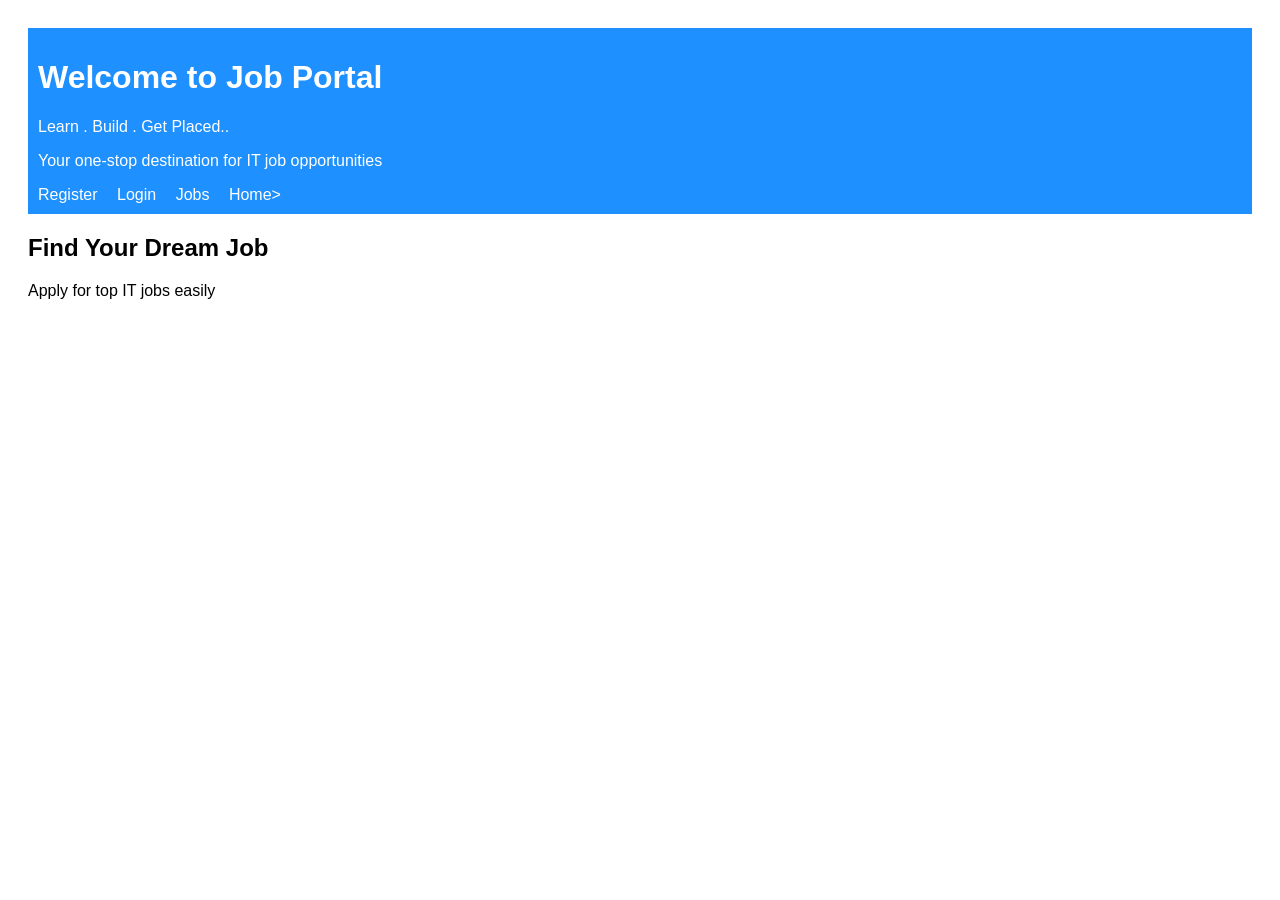
<file: index.html>
<!doctype html>
<html>
  <head>
    <title>Job Portal</title>
    <link rel="stylesheet" href="css/style.css" />
  </head>

  <body>
    <header>
      <h1>Welcome to Job Portal</h1>
      <p> Learn . Build . Get Placed..</p>
      <p> Your one-stop destination for IT job opportunities</p>
      <nav>
        <a href="register.html">Register</a>
        <a href="login.html">Login</a>
        <a href="jobs.html">Jobs</a>
        <a href="index.html">Home></a>
      </nav>
    </header>

    <section>
      <h2>Find Your Dream Job</h2>
      <p>Apply for top IT jobs easily</p>
    </section>

    <script src="js/script.js"></script>
  </body>
</html>
</file>
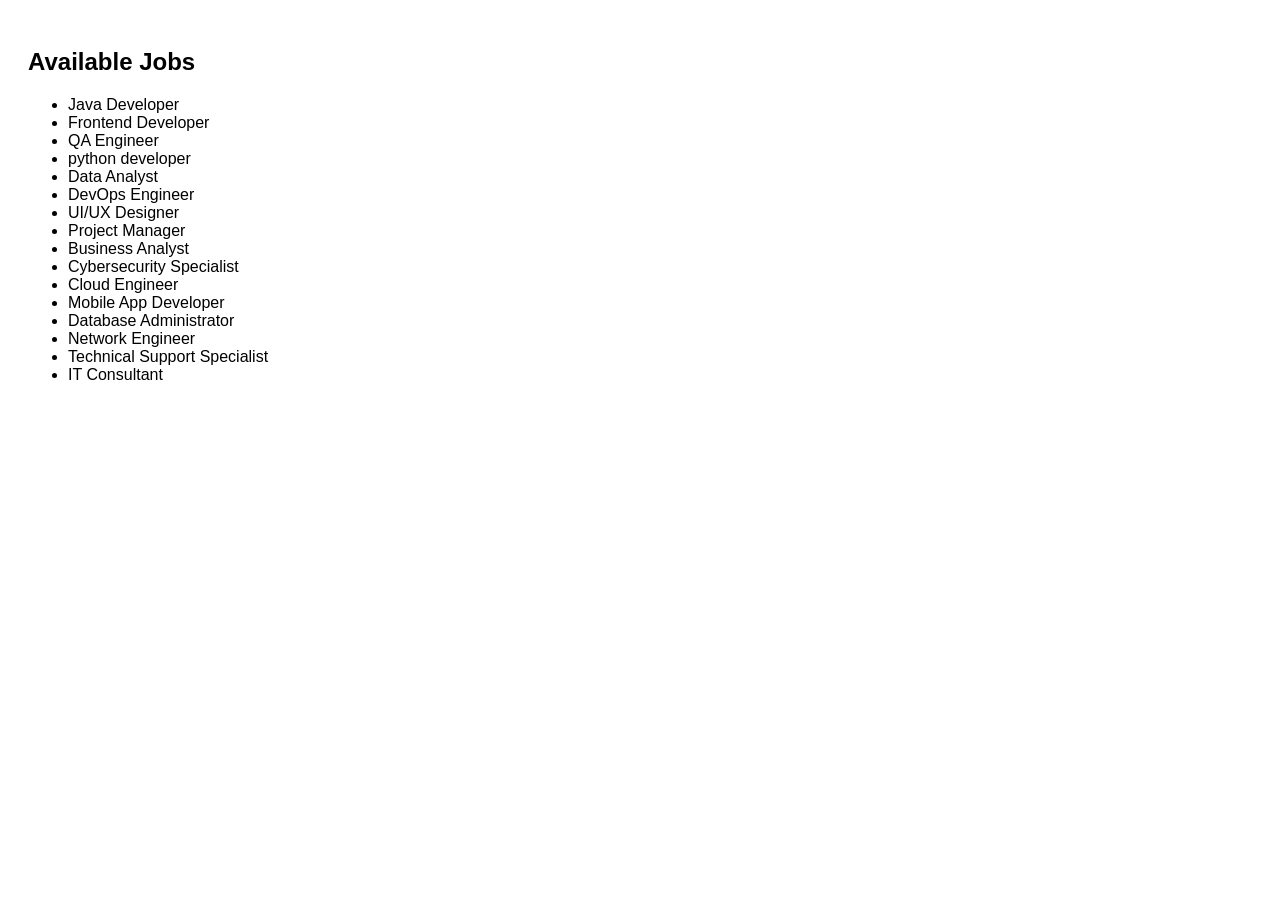
<file: jobs.html>
<!doctype html>
<html>
  <head>
    <title>Jobs</title>
    <link rel="stylesheet" href="css/style.css" />
  </head>
  <body>
    <h2>Available Jobs</h2>

    <ul>
      <li>Java Developer</li>
      <li>Frontend Developer</li>
      <li>QA Engineer</li>
      <li>python developer</li>
      <li>Data Analyst </li>
      <li>DevOps Engineer</li>
      <li>UI/UX Designer</li>
      <li>Project Manager</li>
      <li>Business Analyst</li>
      <li>Cybersecurity Specialist</li>
      <li>Cloud Engineer</li>
      <li>Mobile App Developer</li>
      <li>Database Administrator</li>
      <li>Network Engineer</li>
      <li>Technical Support Specialist</li>
      <li>IT Consultant</li>  
    </ul>
  </body>
</html>
</file>
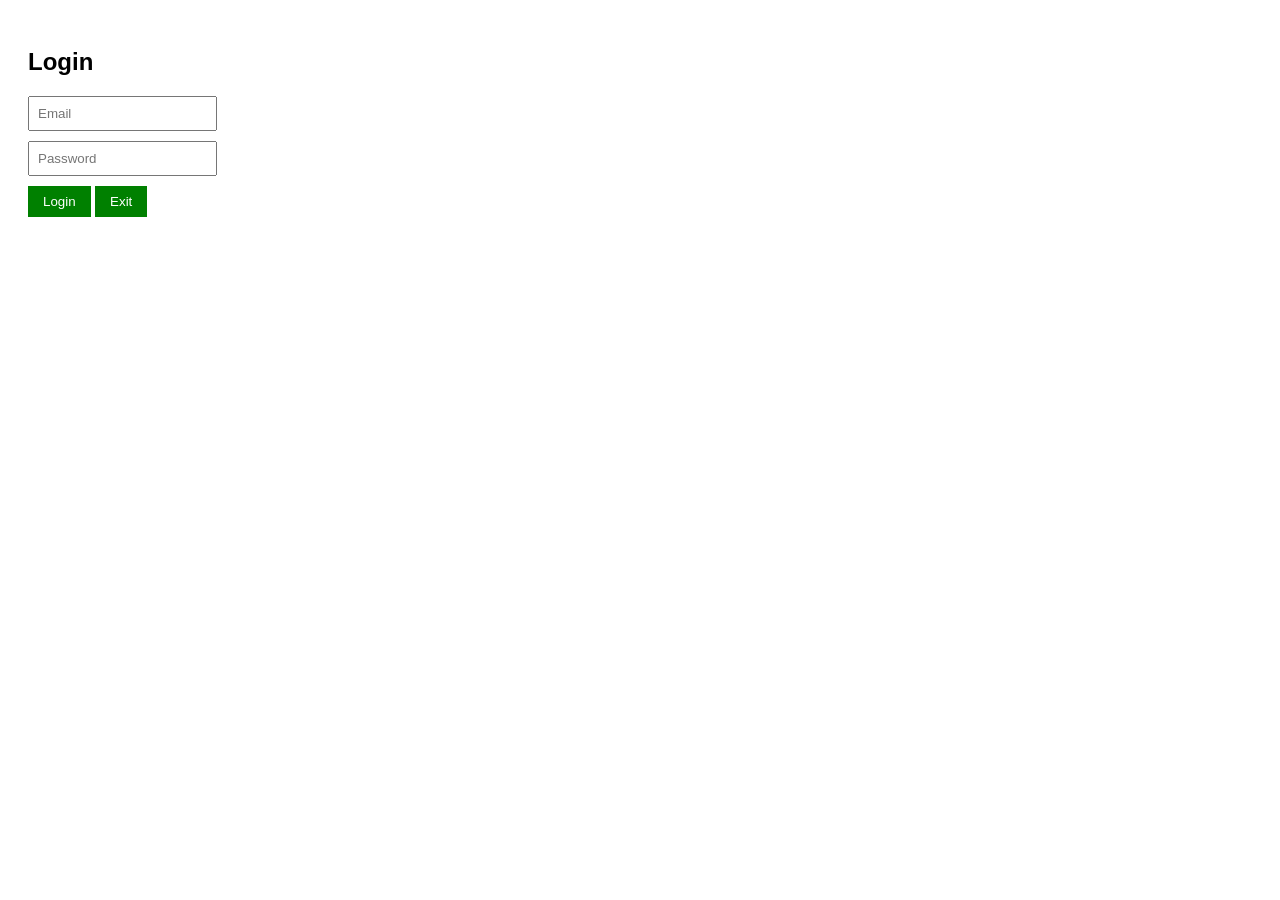
<file: login.html>
<!doctype html>
<html>
  <head>
    <title>Login</title>
    <link rel="stylesheet" href="css/style.css" />
  </head>
  <body>
    <h2>Login</h2>

    <form>
      <input type="email" placeholder="Email" />
      <input type="password" placeholder="Password" />
      <button>Login</button>
      <button>Exit</button>
    </form>
  </body>
</html>
</file>
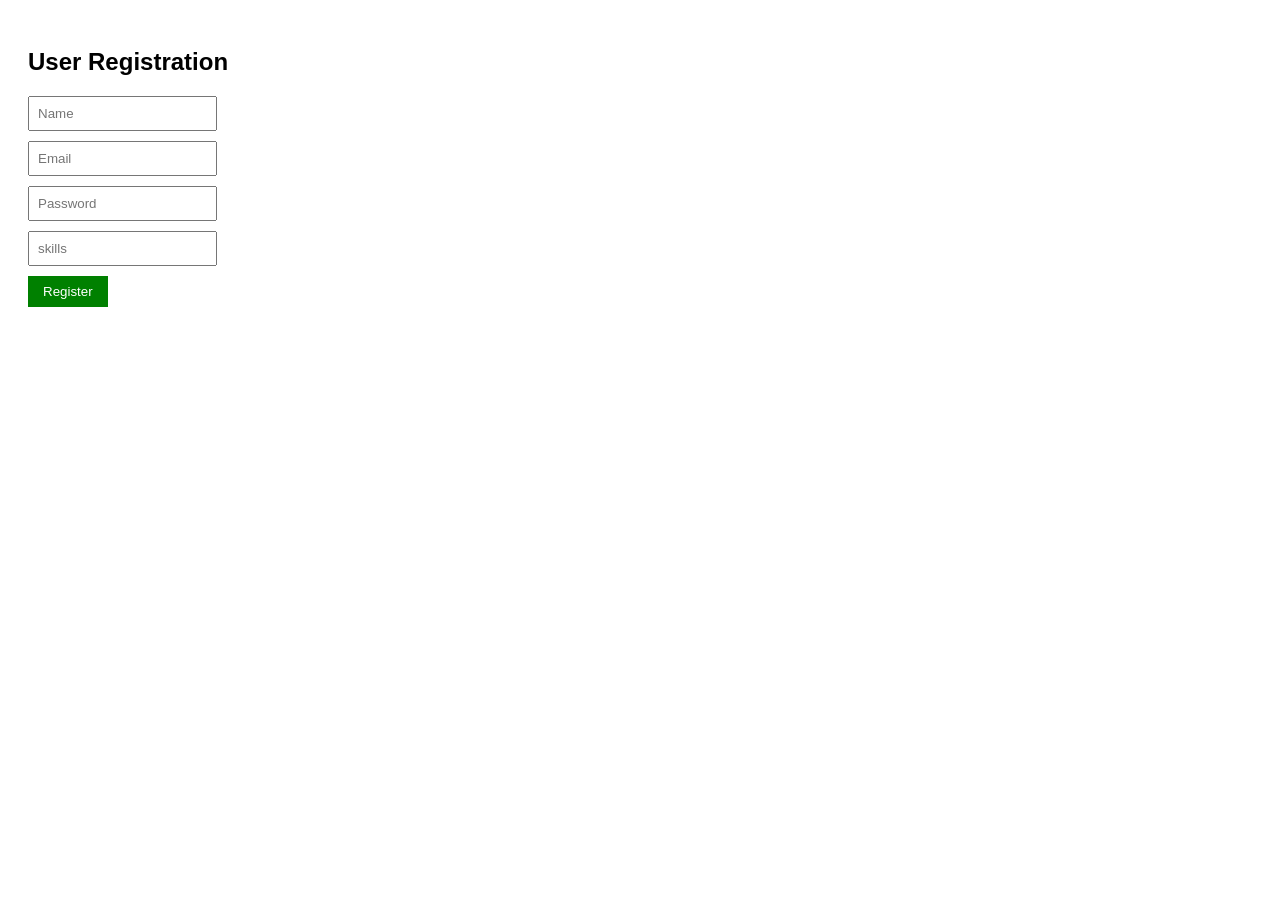
<file: register.html>
<!doctype html>
<html>
  <head>
    <title>Register</title>
    <link rel="stylesheet" href="css/style.css" />
  </head>
  <body>
    <h2>User Registration</h2>

    <form>
      <input type="text" placeholder="Name"required />
      <input type="email" placeholder="Email"required />
      <input type="password" placeholder="Password"required />
      <input type="text" placeholder="skills" required/>
      <button type="submit">Register</button>
    </form>
  </body>
</html>
</file>
<file: css/style.css>
body {
    font-family: Arial;
    padding: 20px;
}

header {
    background: #1e90ff;
    color: white;
    padding: 10px;
}

nav a {
    margin-right: 15px;
    color: white;
    text-decoration: none;
}

form input {
    display: block;
    margin: 10px 0;
    padding: 8px;
}

button {
    padding: 8px 15px;
    background: green;
    color: white;
    border: none;
}
</file>
